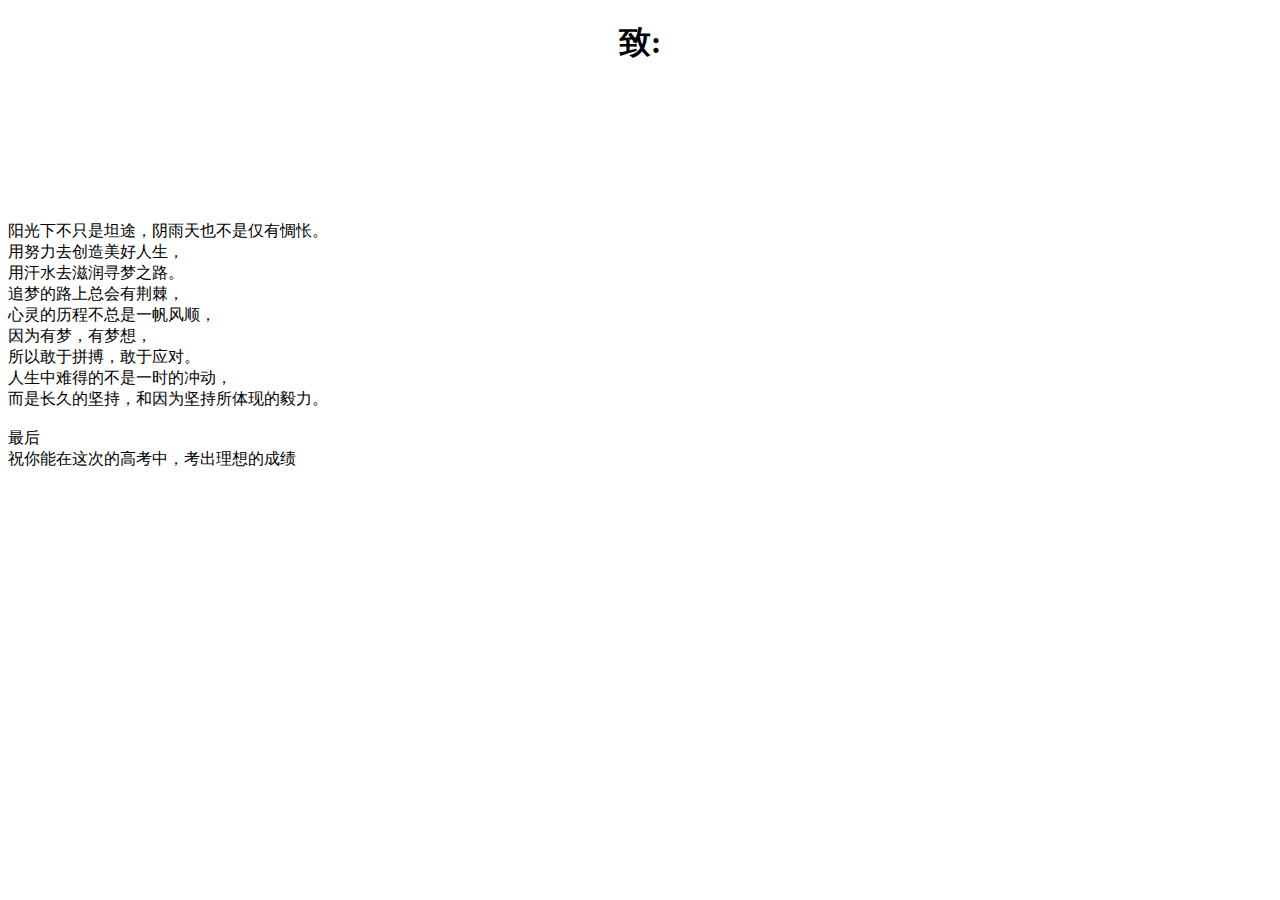
<file: index.html>
<!DOCTYPE html>
<html>
	<head>
		<meta charset="utf-8">
		<link rel="stylesheet" type="text/css" href="./css/style.css">
		
		<title>左++</title>
	</head>
	<body>
		<div class="ZhuBiaoTi">
			<h1 class="ZhuBiaoTiH1">
				 致:
			</h1>
		</div>
		<div class="NeiRong">
			<div class="WenZiDiv">
				<a class="WenZiA">
					阳光下不只是坦途，阴雨天也不是仅有惆怅。<br>
					用努力去创造美好人生，<br>
					用汗水去滋润寻梦之路。<br>
					追梦的路上总会有荆棘，<br>
					心灵的历程不总是一帆风顺，<br>
					因为有梦，有梦想，<br>
					所以敢于拼搏，敢于应对。<br>
					人生中难得的不是一时的冲动，<br>
					而是长久的坚持，和因为坚持所体现的毅力。<br>
				</a>
				<a class="WenZiB">
					<br>
					最后<br>
					祝你能在这次的高考中，考出理想的成绩
				</a>
			</div>
		</div>
		
		
	</body>
</html>
</file>
<file: css/style.css>
.ZhuBiaoTi{
	width: 200px;
	height: 200px;
	margin: 0 auto;
	text-align: center;
}
.ZhuBiaoTiP{
	
}
</file>
